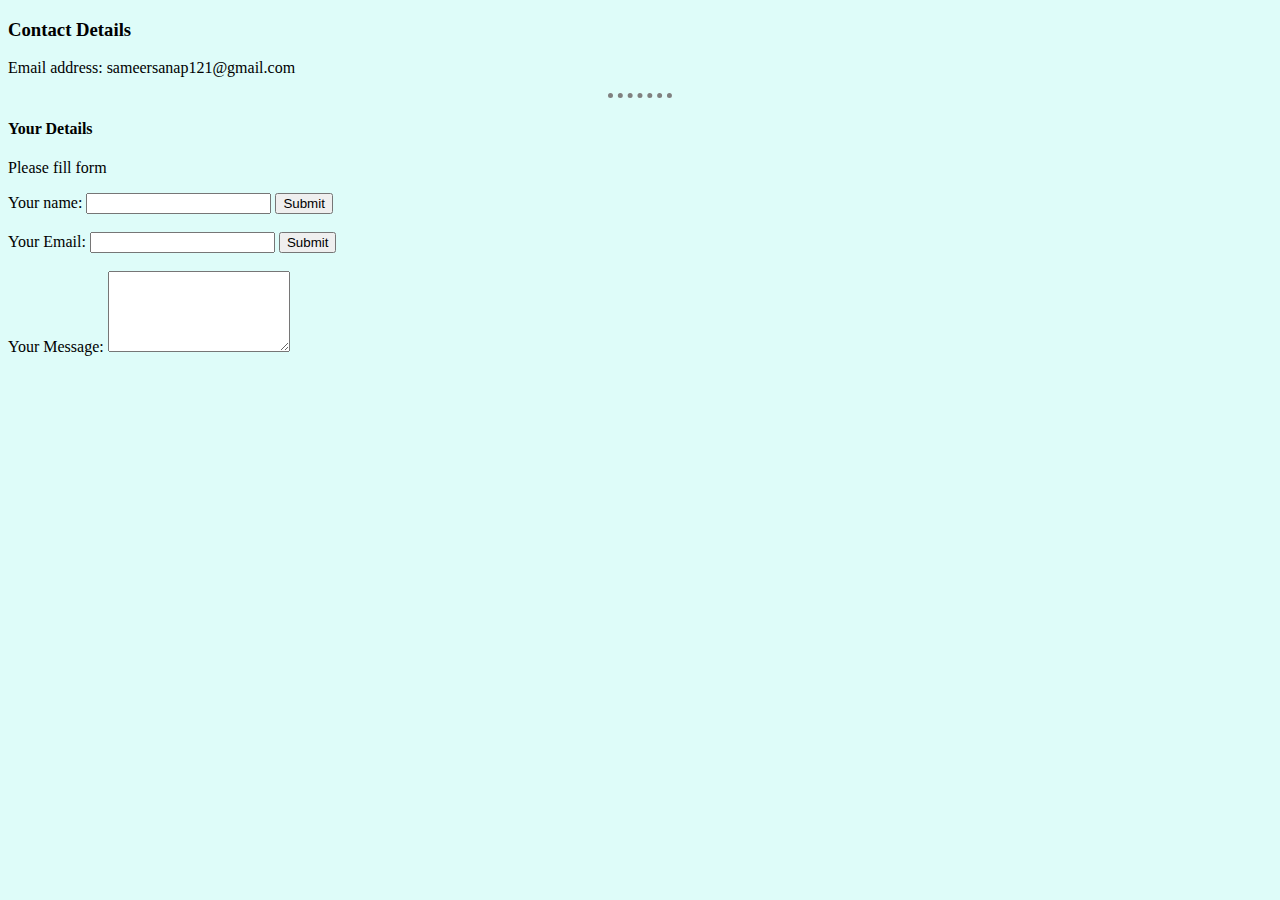
<file: contact.html>
<!DOCTYPE html>
<html lang="en">
<head>
    <meta charset="UTF-8">
    
    <title>Contact</title>
    <link rel="stylesheet" href="style.css">
</head>
<body>
    <h3>Contact Details</h3>
    <p>Email address: sameersanap121@gmail.com</p>
    <hr>
    <h4>Your Details</h4>
    <p>Please fill form</p>
    <form>
       <label>Your name:</label> 
       <input type="text">
       <input type="submit">
       <br><br>
       <label>Your Email:</label>
       <input type="email">
       <input type="submit">
       <br><br>
       <label>Your Message:</label>
       <textarea rows="5"></textarea>
    </form>
</body>
</html>
</file>
<file: style.css>
body {
    background-color: #DEFCF9;
}
hr{
    border-style: none;
    border-top-style: dotted;
    border-color: gray;
    border-width: 5px;
    width: 5%;
}
h1{
    color:black;
}
h2{
    color: #6D67E4;
}
</file>
